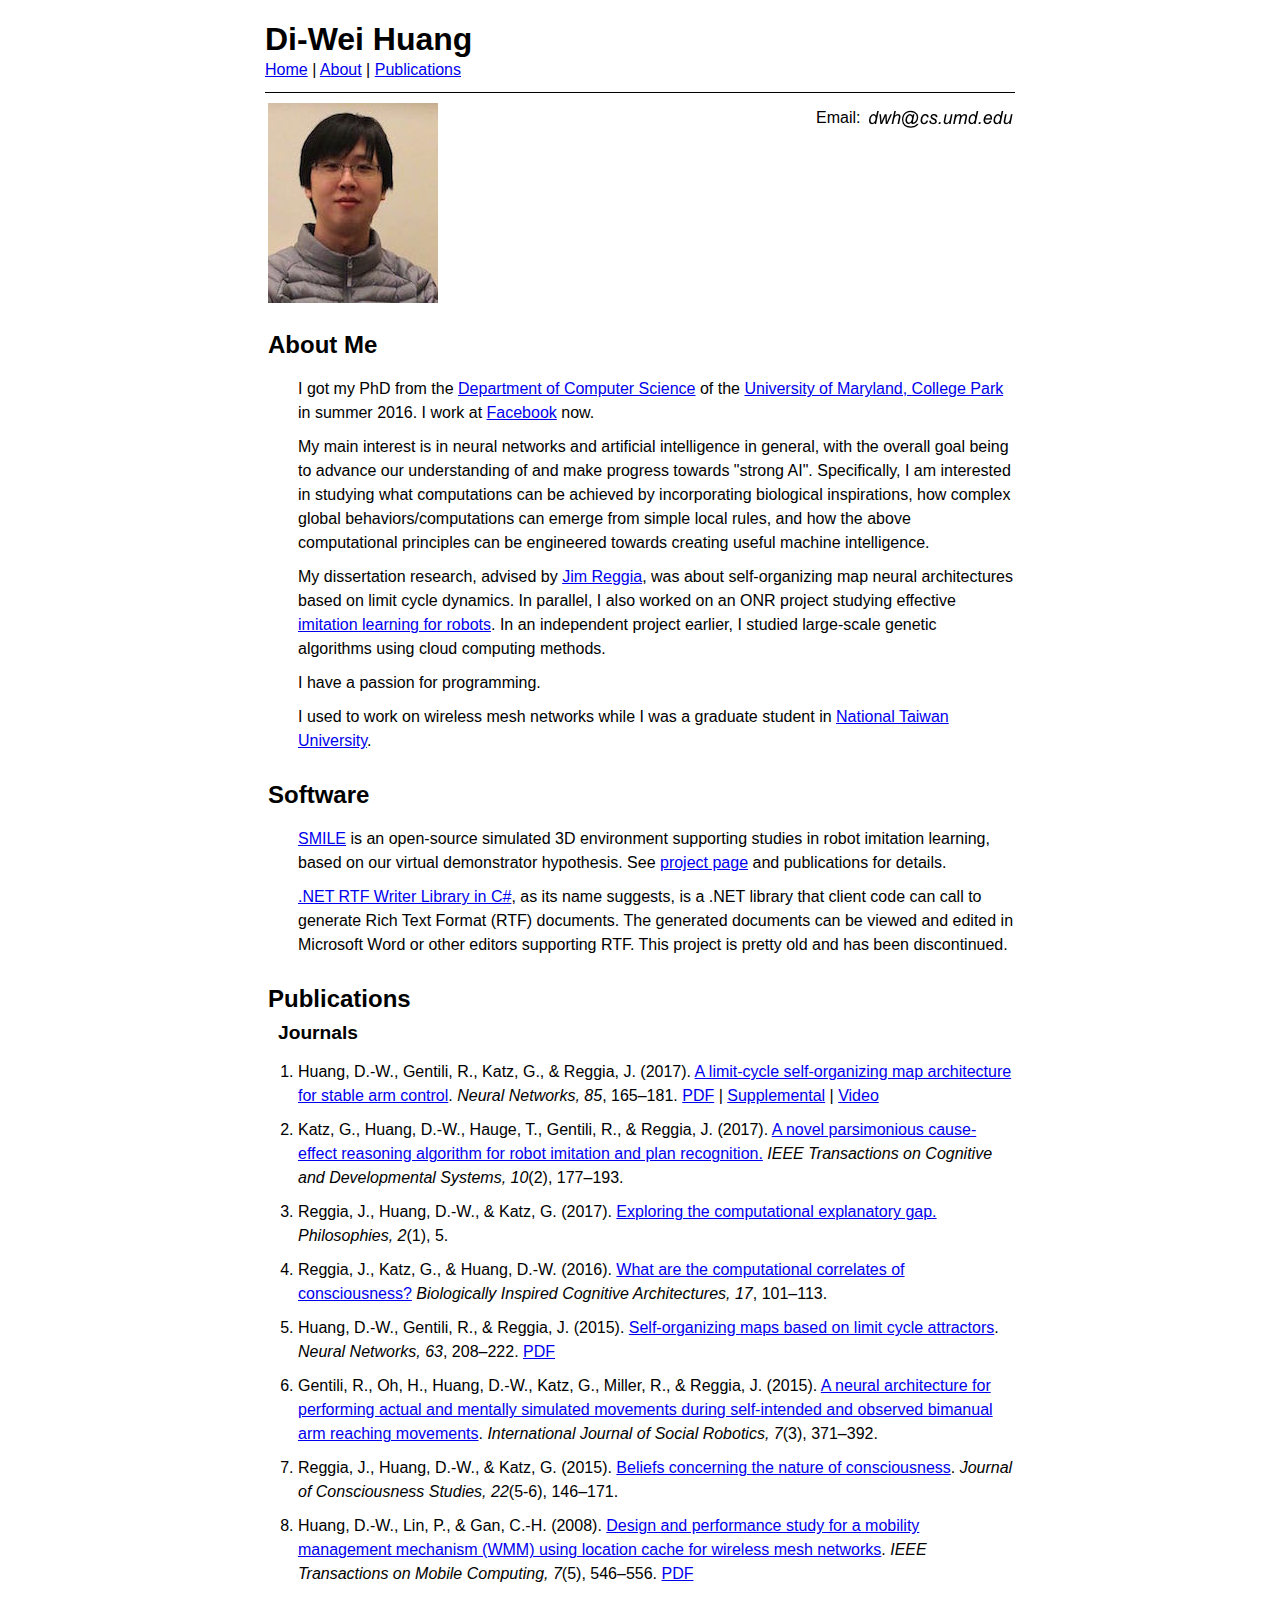
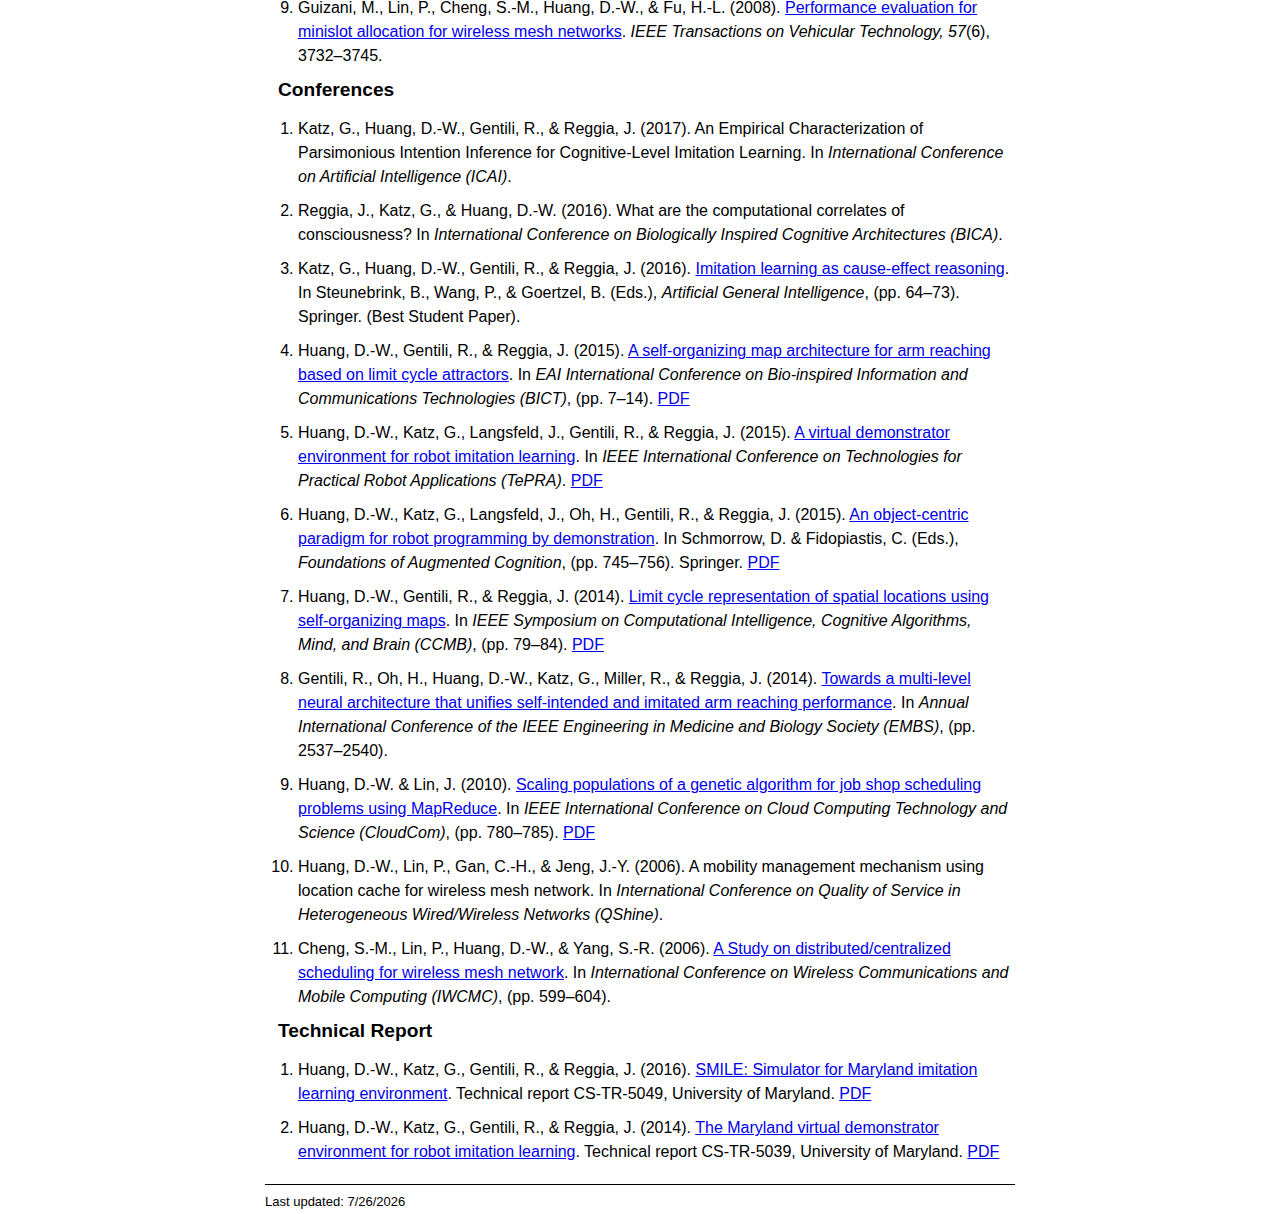
<file: index.html>
<?xml version="1.0" encoding="UTF-8" ?>
<!DOCTYPE html PUBLIC "-//W3C//DTD XHTML 1.0 Strict//EN" "http://www.w3.org/TR/xhtml1/DTD/xhtml1-strict.dtd">
<html xmlns="http://www.w3.org/1999/xhtml">
<head>
<meta http-equiv="Content-Type" content="text/html; charset=UTF-8" />
<meta name="viewport" content="width=device-width, initial-scale=1.0" />
<title>Di-Wei Huang</title>
<style type="text/css">
@import url("style.css");
</style>
<!--google analytics-->
<script type="text/javascript">

  var _gaq = _gaq || [];
  _gaq.push(['_setAccount', 'UA-21248126-1']);
  _gaq.push(['_trackPageview']);

  (function() {
    var ga = document.createElement('script'); ga.type = 'text/javascript'; ga.async = true;
    ga.src = ('https:' == document.location.protocol ? 'https://ssl' : 'http://www') + '.google-analytics.com/ga.js';
    var s = document.getElementsByTagName('script')[0]; s.parentNode.insertBefore(ga, s);
  })();

</script>
</head>
<!--header ends here-->

<body>
<div id="container">
	<div id="banner">
		<h1 id="name">Di-Wei Huang</h1>
		<a href="index.html">Home</a> |
		<a href="#about">About</a> |
		<a href="#pubs">Publications</a>
		<!--<a href="#ta">Teaching</a> |-->
		<!--<a href="#courses">Courses</a>-->
	</div>
	<div id="outer"><div id="inner">
		<div id="content">
			<div class="section" id="topsec">
				<div id="pic"></div>
				<div id="contact">
					Email: <img id="email" src="images/email.png"
					alt="image text"/><br/>
					<br/>
				</div>
			</div>
			<div class="section">
				<a name="about"/>
				<h1>About Me</h1>
				<div class="par">
                    I got my PhD from the
                    <a href="https://www.cs.umd.edu">Department of Computer Science</a> of the
					<a href="https://www.umd.edu">University of Maryland, College Park</a> in summer 2016.
                    I work at <a href="https://www.facebook.com" target="_blank">Facebook</a> now.
                </div>
				<div class="par">
                    My main interest is in neural networks and
                    artificial intelligence in general, with the overall goal being to
                    advance our understanding of and make progress towards "strong AI".
                    Specifically, I am interested in studying what computations can be achieved by incorporating 
                    biological inspirations, how complex global behaviors/computations can 
                    emerge from simple local rules, and how the above computational principles
                    can be engineered towards creating useful machine intelligence. 
                </div>
				<div class="par">
                    My dissertation research, advised by <a href="http://www.cs.umd.edu/~reggia">Jim Reggia</a>,
                    was about self-organizing map neural architectures based
                    on limit cycle dynamics. In parallel, I also worked on an ONR project studying effective
                    <a href="http://www.cs.umd.edu/~reggia/onrImitLearn/">imitation learning for robots</a>.
                    In an independent project earlier, I studied large-scale genetic algorithms using cloud computing methods.
                </div>
				<div class="par">
                    I have a passion for programming.
				</div>
				<div class="par">
                    I used to work on wireless mesh networks while I was a graduate student in 
					<a href="https://www.csie.ntu.edu.tw/main.php?lang=en">
						National Taiwan University</a>.
				</div>
                <div class="par" style="display:none">
                    Here's my <a href="https://www.linkedin.com/in/dwhuang">LinkedIn profile</a>.
                </div>
			</div>
			<div class="section">
				<a name="about"/>
				<h1>Software</h1>
				<div class="par">
                    <a href="https://bitbucket.org/dwh/smile">SMILE</a>
                    is an open-source simulated 3D environment supporting studies in robot imitation learning,
                    based on our virtual demonstrator hypothesis. See
                    <a href="https://github.com/dwhuang/SMILE">project page</a> and publications for details.
                </div>
				<div class="par">
                    <a href="https://sourceforge.net/projects/netrtfwriter/">.NET RTF Writer Library in C#</a>,
                    as its name suggests, is a .NET library that client code can call to generate Rich Text Format (RTF) documents.
                    The generated documents can be viewed and edited in Microsoft Word or other editors supporting RTF. 
                    This project is pretty old and has been discontinued.
                </div>
            </div>
			<div class="section">
				<a name="pubs"/>
				<h1>Publications</h1>
                <h2>Journals</h2>
                <ol>
                    <li>Huang, D.-W., Gentili, R., Katz, G., &amp; Reggia, J. (2017).
                        <a href="https://dx.doi.org/10.1016/j.neunet.2016.10.005" target="_blank">
                            A limit-cycle self-organizing map architecture for stable arm control</a>.
                        <i>Neural Networks, 85</i>, 165–181.
                        <a href="pubs/huang17lcsomarm.pdf">PDF</a> |
                        <a href="pubs/huang17lcsomarm-suppl.pdf">Supplemental</a> |
                        <a href="pubs/huang17lcsomarm-suppl.mp4">Video</a>
                    </li>
                    <li>Katz, G., Huang, D.-W., Hauge, T., Gentili, R., &amp; Reggia, J. (2017).
                        <a href="https://dx.doi.org/10.1109/TCDS.2017.2651643" target="_blank">
                            A novel parsimonious cause-effect reasoning algorithm for robot imitation and plan recognition.</a>
                        <i>IEEE Transactions on Cognitive and Developmental Systems, 10</i>(2), 177–193.</li>
                    <li>Reggia, J., Huang, D.-W., &amp; Katz, G. (2017).
                        <a href="https://dx.doi.org/10.3390/philosophies2010005" target="_blank">
                            Exploring the computational explanatory gap.</a>
                        <i>Philosophies, 2</i>(1), 5.</li>
                    <li>Reggia, J., Katz, G., &amp; Huang, D.-W. (2016).
                        <a href="https://dx.doi.org/10.1016/j.bica.2016.07.009" target="_blank">
                            What are the computational correlates of consciousness?</a>
                        <i>Biologically Inspired Cognitive Architectures, 17</i>, 101–113.</li>
                    <li>Huang, D.-W., Gentili, R., &amp; Reggia, J. (2015).
                        <a href="https://dx.doi.org/10.1016/j.neunet.2014.12.003" target="_blank">
                            Self-organizing maps based on limit cycle attractors</a>.
                        <i>Neural Networks, 63</i>, 208–222. <a href="pubs/huang15lcsom.pdf">PDF</a></li>
                    <li>Gentili, R., Oh, H., Huang, D.-W., Katz, G., Miller, R., &amp; Reggia, J. (2015).
                        <a href="https://dx.doi.org/10.1007/s12369-014-0276-5" target="_blank">
                            A neural architecture for performing actual and mentally simulated movements during
                            self-intended and observed bimanual arm reaching movements</a>.
                        <i>International Journal of Social Robotics, 7</i>(3), 371–392.</li>
                    <li>Reggia, J., Huang, D.-W., &amp; Katz, G. (2015).
                        <a href="http://www.ingentaconnect.com/content/imp/jcs/2015/00000022/f0020005/art00007" target="_blank">
                            Beliefs concerning the nature of consciousness</a>.
                        <i>Journal of Consciousness Studies, 22</i>(5-6), 146–171.</li>
                    <li>Huang, D.-W., Lin, P., &amp; Gan, C.-H. (2008).
                        <a href="https://dx.doi.org/10.1109/TMC.2007.70745" target="_blank">
                            Design and performance study for a mobility management mechanism (WMM) using location cache for wireless mesh networks</a>.
                        <i>IEEE Transactions on Mobile Computing, 7</i>(5), 546–556.
                        <a href="pubs/huang08wmm.pdf">PDF</a></li>
                    <li>Guizani, M., Lin, P., Cheng, S.-M., Huang, D.-W., &amp; Fu, H.-L. (2008).
                        <a href="https://dx.doi.org/10.1109/TVT.2008.918712" target="_blank">
                            Performance evaluation for minislot allocation for wireless mesh networks</a>.
                        <i>IEEE Transactions on Vehicular Technology, 57</i>(6), 3732–3745.</li>
                </ol>
                <h2>Conferences</h2>
				<ol>
                    <li>Katz, G., Huang, D.-W., Gentili, R., &amp; Reggia, J. (2017).
                        An Empirical Characterization of Parsimonious Intention Inference for Cognitive-Level Imitation Learning.
                        In <i>International Conference on Artificial Intelligence (ICAI)</i>.</li>
                    <li>Reggia, J., Katz, G., &amp; Huang, D.-W. (2016).
                        What are the computational correlates of consciousness?
                        In <i>International Conference on Biologically Inspired Cognitive Architectures (BICA)</i>.</li>
                    <li>Katz, G., Huang, D.-W., Gentili, R., &amp; Reggia, J. (2016).
                        <a href="https://dx.doi.org/10.1007/978-3-319-41649-6_7" target="_blank">
                            Imitation learning as cause-effect reasoning</a>.
                        In Steunebrink, B., Wang, P., &amp; Goertzel, B. (Eds.), <i>Artificial General Intelligence</i>, (pp. 64–73). Springer.
                        (Best Student Paper).</li>
                    <li>Huang, D.-W., Gentili, R., &amp; Reggia, J. (2015).
                        <a href="https://dx.doi.org/10.4108/eai.3-12-2015.2262421" target="_blank">
                            A self-organizing map architecture for arm reaching based on limit cycle attractors</a>.
                        In <i>EAI International Conference on Bio-inspired Information and Communications Technologies (BICT)</i>, (pp. 7–14).
                        <a href="pubs/huang15lcsomarmopen.pdf">PDF</a></li>
                    <li>Huang, D.-W., Katz, G., Langsfeld, J., Gentili, R., &amp; Reggia, J. (2015).
                        <a href="https://dx.doi.org/10.1109/TePRA.2015.7219691" target="_blank">
                            A virtual demonstrator environment for robot imitation learning</a>.
                        In <i>IEEE International Conference on Technologies for Practical Robot Applications (TePRA)</i>.
                        <a href="pubs/huang15smiletepra.pdf">PDF</a></li>
                    <li>Huang, D.-W., Katz, G., Langsfeld, J., Oh, H., Gentili, R., &amp; Reggia, J. (2015).
                        <a href="https://dx.doi.org/10.1007/978-3-319-20816-9_71" target="_blank">
                            An object-centric paradigm for robot programming by demonstration</a>.
                        In Schmorrow, D. &amp; Fidopiastis, C. (Eds.), <i>Foundations of Augmented Cognition</i>, (pp. 745–756). Springer.
                        <a href="pubs/huang15smilehcii.pdf">PDF</a></li>
                    <li>Huang, D.-W., Gentili, R., &amp; Reggia, J. (2014).
                        <a href="https://dx.doi.org/10.1109/CCMB.2014.7020697" target="_blank">
                            Limit cycle representation of spatial locations using self-organizing maps</a>.
                        In <i>IEEE Symposium on Computational Intelligence, Cognitive Algorithms, Mind, and Brain (CCMB)</i>, (pp. 79–84).
                        <a href="pubs/huang14lcsom2d.pdf">PDF</a></li>
                    <li>Gentili, R., Oh, H., Huang, D.-W., Katz, G., Miller, R., &amp; Reggia, J. (2014).
                        <a href="https://dx.doi.org/10.1109/EMBC.2014.6944139" target="_blank">
                            Towards a multi-level neural architecture that unifies self-intended and imitated arm reaching performance</a>.
                        In <i>Annual International Conference of the IEEE Engineering in Medicine and Biology Society (EMBS)</i>, (pp. 2537–2540).</li>
                    <li>Huang, D.-W. &amp; Lin, J. (2010).
                        <a href="https://dx.doi.org/10.1109/CloudCom.2010.18" target="_blank">
                            Scaling populations of a genetic algorithm for job shop scheduling problems using MapReduce</a>.
                        In <i>IEEE International Conference on Cloud Computing Technology and Science (CloudCom)</i>, (pp. 780–785).
                        <a href="pubs/huang10mapred.pdf">PDF</a></li>
                    <li>Huang, D.-W., Lin, P., Gan, C.-H., &amp; Jeng, J.-Y. (2006).
                        A mobility management mechanism using location cache for wireless mesh network.
                        In <i>International Conference on Quality of Service in Heterogeneous Wired/Wireless Networks (QShine)</i>.</li>
                    <li>Cheng, S.-M., Lin, P., Huang, D.-W., &amp; Yang, S.-R. (2006).
                        <a href="https://dx.doi.org/10.1145/1143549.1143668" target="_blank">
                            A Study on distributed/centralized scheduling for wireless mesh network</a>.
                        In <i>International Conference on Wireless Communications and Mobile Computing (IWCMC)</i>, (pp. 599–604).</li>
                </ol>
                <h2>Technical Report</h2>
				<ol>
                    <li>Huang, D.-W., Katz, G., Gentili, R., &amp; Reggia, J. (2016).
                        <a href="http://drum.lib.umd.edu/handle/1903/18066" target="_blank">
                            SMILE: Simulator for Maryland imitation learning environment</a>.
                        Technical report CS-TR-5049, University of Maryland.
                        <a href="pubs/cs-tr-5049.pdf">PDF</a></li>
                    <li>Huang, D.-W., Katz, G., Gentili, R., &amp; Reggia, J. (2014).
                        <a href="http://drum.lib.umd.edu/handle/1903/15431" target="_blank">
                            The Maryland virtual demonstrator environment for robot imitation learning</a>.
                        Technical report CS-TR-5039, University of Maryland.
                        <a href="pubs/cs-tr-5039.pdf">PDF</a></li>
                </ol>
			</div>
			<!--<div class="section">-->
			<!--    <a name="ta"/>-->
			<!--    <h1>Teaching Assistantship</h1>-->
			<!--    <ul>-->
			<!--        <li><a href="https://www.cs.umd.edu/class/spring2013/cmsc727/">CMSC 727 Neural Computation</a>-->
            <!--            (graduate), by <a href="https://www.cs.umd.edu/~reggia">James Reggia</a></li>-->
			<!--        <li><a href="https://www.cs.umd.edu/users/meesh/420/">CMSC 420 Data Structures</a>,-->
            <!--            by <a href="https://www.cs.umd.edu/~meesh/">Michelle Hugue</a></li>-->
			<!--        <li>CMSC 417 Computer Networks</li>-->
			<!--        <li>CMSC 351 Intorduction to Algorithms</li>-->
			<!--        <li><a href="https://www.cs.umd.edu/class/fall2012/cmsc289I/">CMSC 289I Rise of the Machines</a>,-->
            <!--            by <a href="https://www.cs.umd.edu/~reggia">James Reggia</a></li>-->
			<!--    </ul>-->
			<!--</div>-->
			<!--<div class="section">-->
			<!--    <a name="courses"/>-->
			<!--    <h1>Course Work</h1>-->
			<!--    <ul>-->
			<!--        <li><a href="https://www.cs.umd.edu/class/spring2010/cmsc828x/">CMSC 828X Nature-Inspired Artificial Intelligence</a></li>-->
			<!--        <li><a href="https://www.umiacs.umd.edu/~jimmylin/cloud-2010-Spring/index.html">CMSC 838G Web Scale Information Processing Applications</a></li>-->
            <!--        <li>CMSC 828C Statistical and Neural Pattern Recognition</li>-->
			<!--        <li><a href="https://wiki.cs.umd.edu/cmsc734_09/index.php?title=Main_Page">CMSC 734 Information Visualization</a></li>-->
			<!--        <li><a href="https://www.cs.umd.edu/class/spring2009/cmsc858c/">CMSC 858C The Probabilistic Method</a></li>-->
            <!--        <li>CMSC 630 Theory of Programming Languages</li>-->
            <!--        <li><a href="https://www.cs.umd.edu/class/fall2008/cmsc727/">CMSC 727 Neural Computation</a></li>-->
            <!--        <li>CMSC 828N Computational Gene Finding and Genome Assembly</li>-->
            <!--        <li>CMSC 838K How To Do Research</li>-->
			<!--        <li>CMSC 754 Computational Geometry (waived)</li>-->
			<!--    </ul>-->
			<!--</div>-->
		</div>
	</div></div>
	<div id="footer">
		<div id="lastupdated">
			Last updated:
			<script type="text/javascript">
				var v = document.lastModified;
				var lmDate = new Date(document.lastModified);
				document.writeln((lmDate.getMonth() + 1) + "/"
						+ lmDate.getDate() + "/"
						+ lmDate.getFullYear());</script>
		</div>
	</div>
</div>
</body>
</html>
</file>
